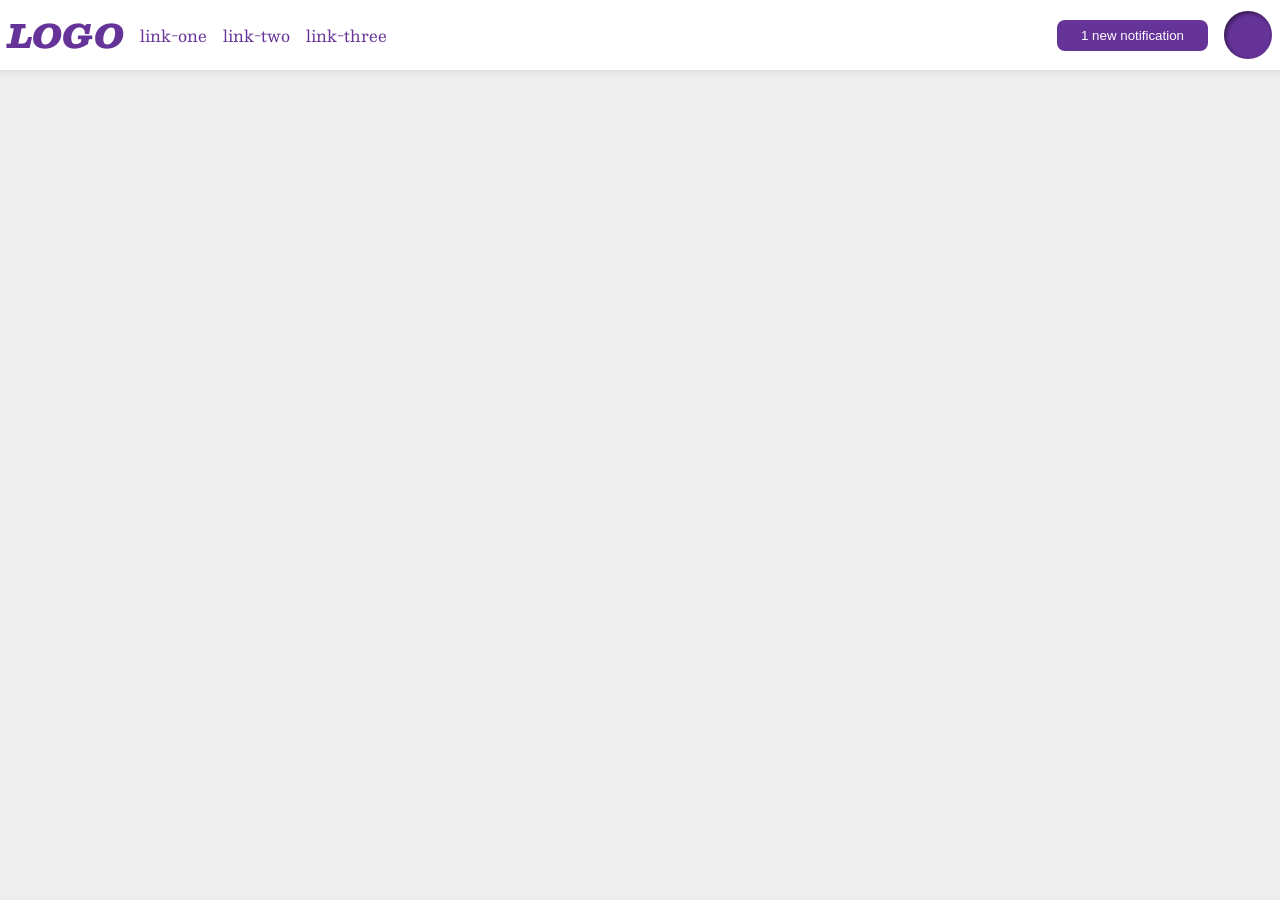
<file: foundations/flex/03-flex-header-2/index.html>
<!DOCTYPE html>
<html lang="en">
  <head>
    <meta charset="UTF-8">
    <meta http-equiv="X-UA-Compatible" content="IE=edge">
    <meta name="viewport" content="width=device-width, initial-scale=1.0">
    <title>Flex Header 2</title>
    <link rel="stylesheet" href="style.css">
  </head>
  <body>
    <div class="header">
      <div class="left-header">
        <div class="logo">
        LOGO
        </div>
        <ul class="links">
          <li><a href="https://google.com">link-one</a></li>
          <li><a href="https://google.com">link-two</a></li>
          <li><a href="https://google.com">link-three</a></li>
        </ul>
      </div>
      <div class="right-header">
        <button class="notifications">
          1 new notification
        </button>
        <div class="profile-image"></div>
      </div>

    </div>
  </body>
</html>
</file>
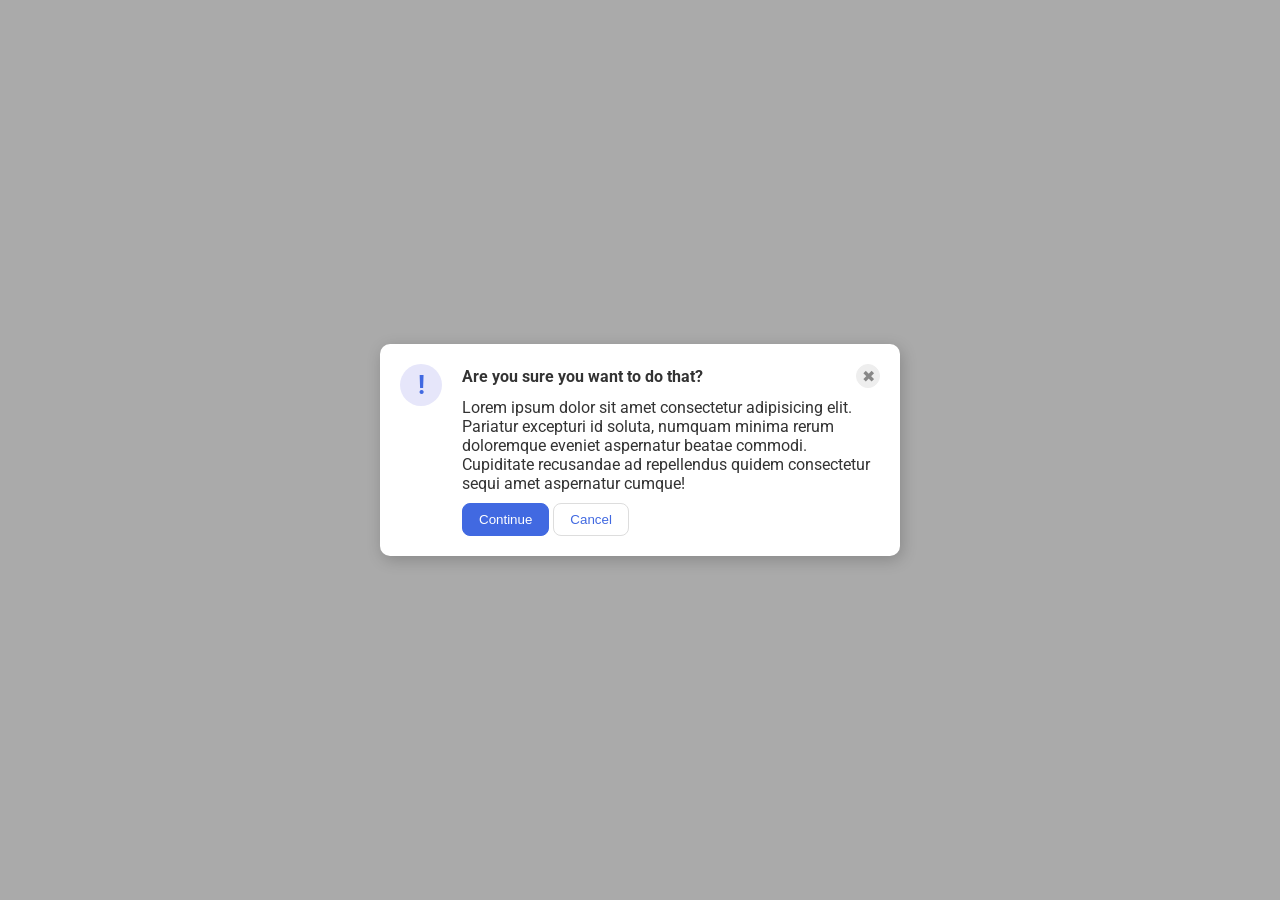
<file: foundations/flex/05-flex-modal/index.html>
<!DOCTYPE html>
<html lang="en">

<head>
  <meta charset="UTF-8">
  <meta http-equiv="X-UA-Compatible" content="IE=edge">
  <meta name="viewport" content="width=device-width, initial-scale=1.0">
  <link rel="stylesheet" href="style.css">
  <title>Modal</title>
</head>

<body>
  <div class="modal">
    <div class="left">
      <div class="icon">!</div>
    </div>
    <div class="right">
      <div class="top">
        <div class="header">Are you sure you want to do that?</div>
        <button class="close-button">✖</button>
      </div>
      <div class="text">Lorem ipsum dolor sit amet consectetur adipisicing elit. Pariatur excepturi id soluta, numquam
        minima rerum doloremque eveniet aspernatur beatae commodi. Cupiditate recusandae ad repellendus quidem
        consectetur sequi amet aspernatur cumque!</div>
      <div class="buttons">
        <button class="continue">Continue</button>
        <button class="cancel">Cancel</button>
      </div>
    </div>
  </div>
</body>

</html>
</file>
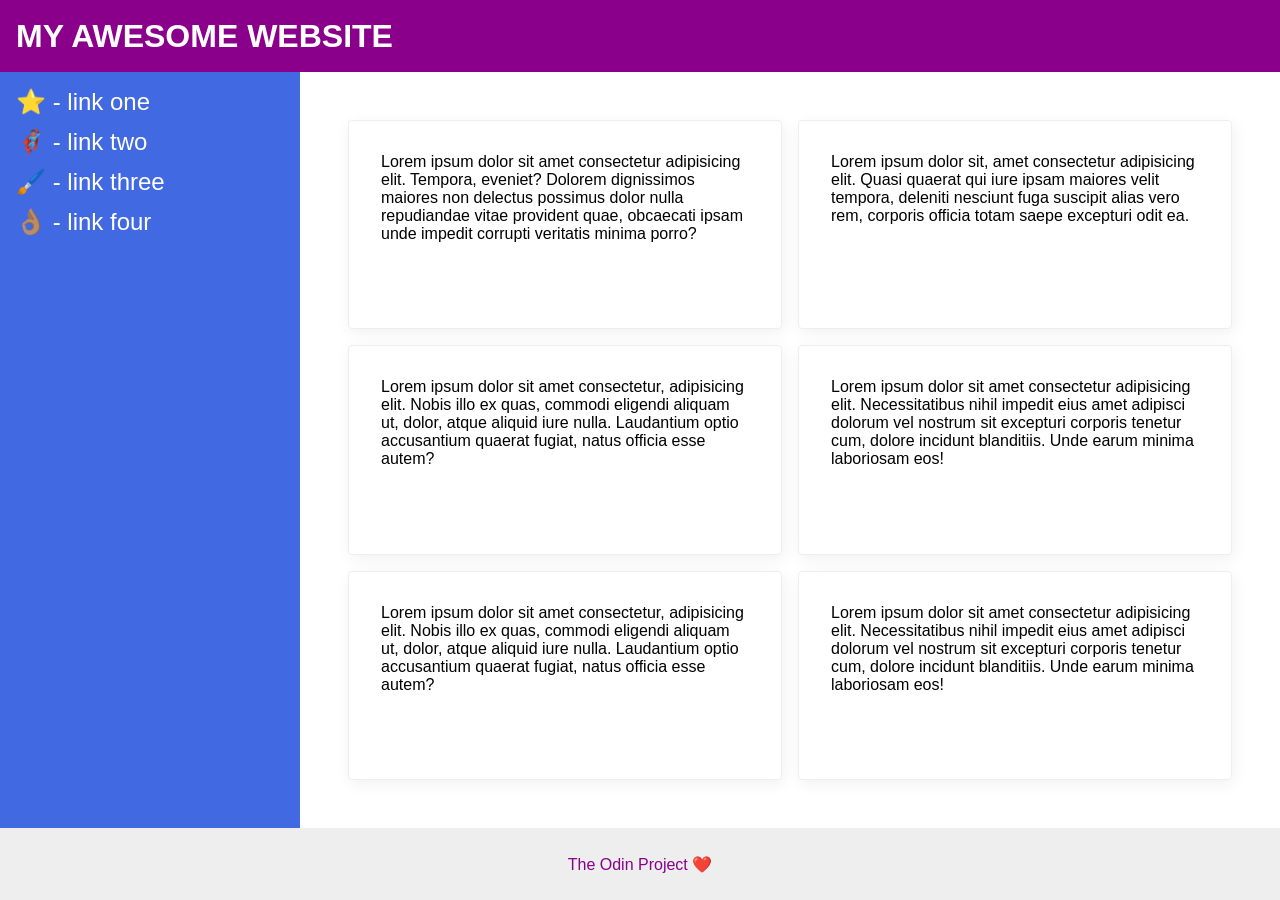
<file: foundations/flex/07-flex-layout-2/index.html>
<!DOCTYPE html>
<html lang="en">
  <head>
    <meta charset="UTF-8">
    <meta http-equiv="X-UA-Compatible" content="IE=edge">
    <meta name="viewport" content="width=device-width, initial-scale=1.0">
    <title>The Holy Grail</title>
    <link rel="stylesheet" href="style.css">
  </head>
  <body>
    <div class="header">
      MY AWESOME WEBSITE
    </div>
    <div class="content">
      <div class="sidebar">
        <ul>
          <li><a href="#">⭐ - link one</a></li>
          <li><a href="#">🦸🏽‍♂️ - link two</a></li>
          <li><a href="#">🖌️ - link three</a></li>
          <li><a href="#">👌🏽 - link four</a></li>
        </ul>
      </div>
      <div class="cards">
        <div class="card">Lorem ipsum dolor sit amet consectetur adipisicing elit. Tempora, eveniet? Dolorem dignissimos maiores non delectus possimus dolor nulla repudiandae vitae provident quae, obcaecati ipsam unde impedit corrupti veritatis minima porro?</div>
        <div class="card">Lorem ipsum dolor sit, amet consectetur adipisicing elit. Quasi quaerat qui iure ipsam maiores velit tempora, deleniti nesciunt fuga suscipit alias vero rem, corporis officia totam saepe excepturi odit ea.</div>
        <div class="card">Lorem ipsum dolor sit amet consectetur, adipisicing elit. Nobis illo ex quas, commodi eligendi aliquam ut, dolor, atque aliquid iure nulla. Laudantium optio accusantium quaerat fugiat, natus officia esse autem?</div>
        <div class="card">Lorem ipsum dolor sit amet consectetur adipisicing elit. Necessitatibus nihil impedit eius amet adipisci dolorum vel nostrum sit excepturi corporis tenetur cum, dolore incidunt blanditiis. Unde earum minima laboriosam eos!</div>
        <div class="card">Lorem ipsum dolor sit amet consectetur, adipisicing elit. Nobis illo ex quas, commodi eligendi aliquam ut, dolor, atque aliquid iure nulla. Laudantium optio accusantium quaerat fugiat, natus officia esse autem?</div>
        <div class="card">Lorem ipsum dolor sit amet consectetur adipisicing elit. Necessitatibus nihil impedit eius amet adipisci dolorum vel nostrum sit excepturi corporis tenetur cum, dolore incidunt blanditiis. Unde earum minima laboriosam eos!</div>
      </div>
    </div>
    
    <div class="footer">
      The Odin Project ❤️
    </div>
  </body>
</html>
</file>
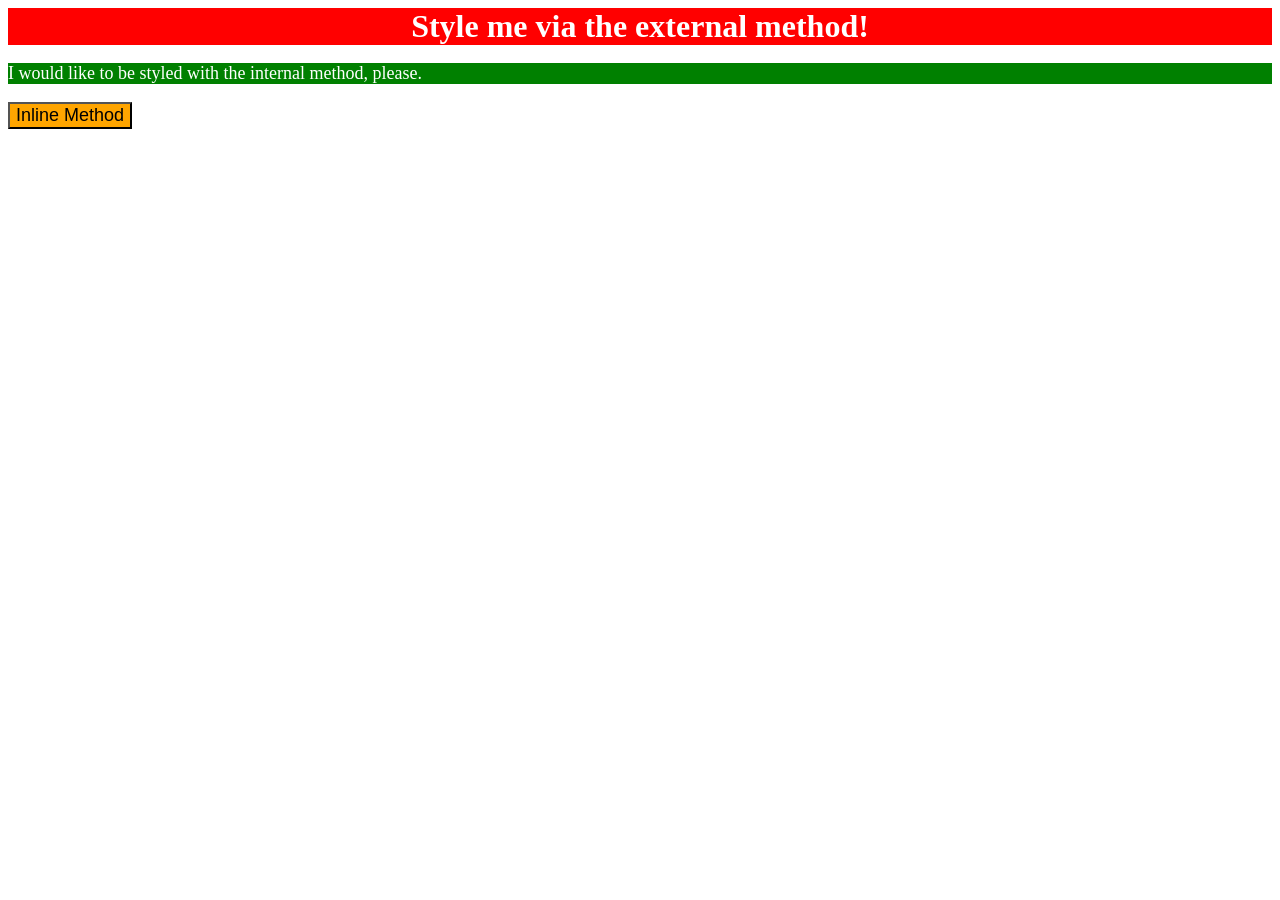
<file: foundations/intro-to-css/01-css-methods/index.html>
<!DOCTYPE html>
<html lang="en">
  <head>
    <meta charset="UTF-8">
    <meta http-equiv="X-UA-Compatible" content="IE=edge">
    <meta name="viewport" content="width=device-width, initial-scale=1.0">
    <link rel="stylesheet" href="style.css">
    <title>Methods for Adding CSS</title>
    <style>
      p{
        background-color: green;
        color: white;
        font-size: 18px;
      }
    </style>
  </head>
  <body>
    <div>Style me via the external method!</div>
    <p>I would like to be styled with the internal method, please.</p>
    <button style="background-color: orange; font-size: 18px;">Inline Method</button>
  </body>
</html>
</file>
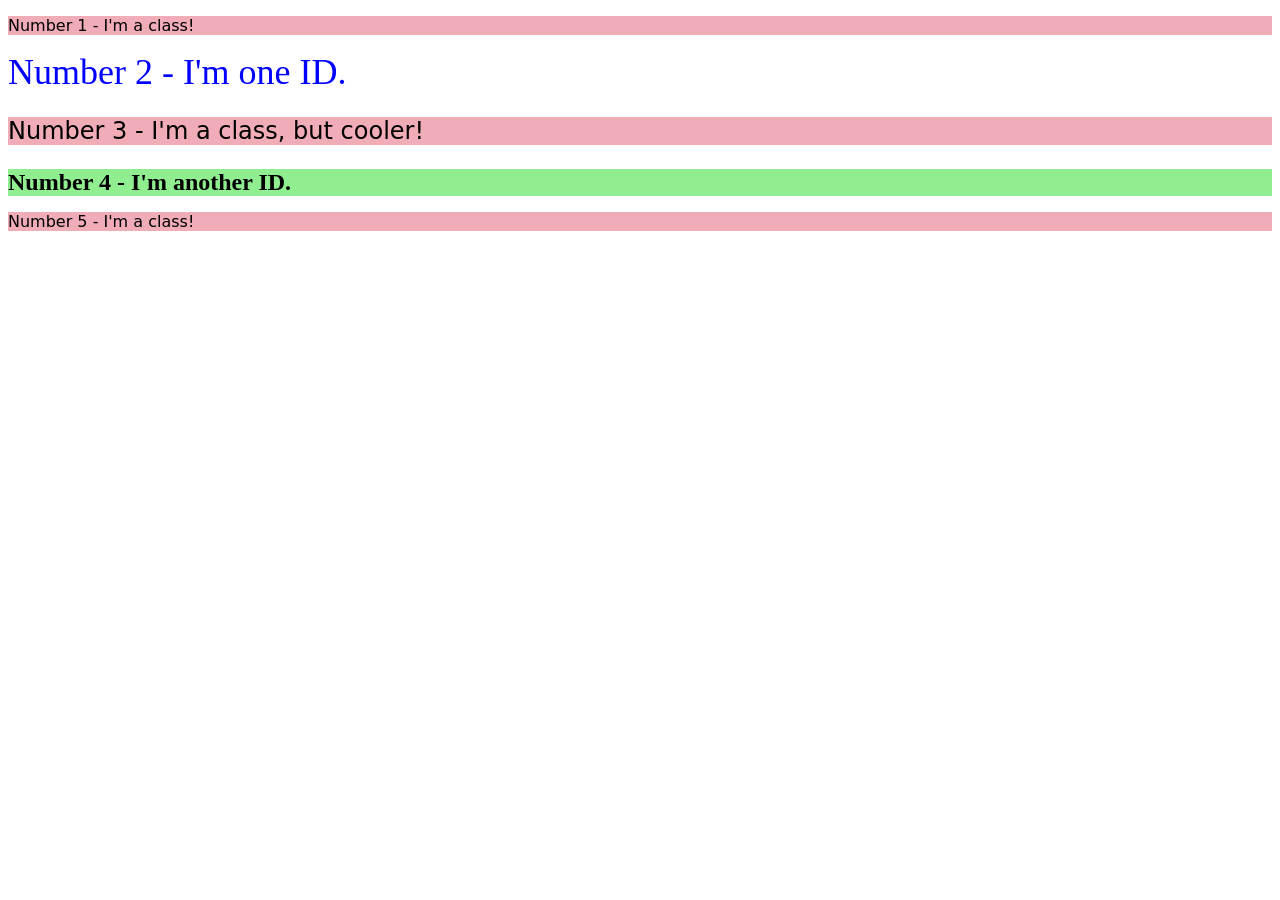
<file: foundations/intro-to-css/02-class-id-selectors/index.html>
<!DOCTYPE html>
<html lang="en">
  <head>
    <meta charset="UTF-8">
    <meta http-equiv="X-UA-Compatible" content="IE=edge">
    <meta name="viewport" content="width=device-width, initial-scale=1.0">
    <title>Class and ID Selectors</title>
    <link rel="stylesheet" href="style.css">
  </head>
  <body>
    <p class="odd-elements">Number 1 - I'm a class!</p>
    <div id="num2">Number 2 - I'm one ID.</div>
    <p class="odd-elements font-size-change">Number 3 - I'm a class, but cooler!</p>
    <div class="font-size-change" id="num4">Number 4 - I'm another ID.</div>
    <p class="odd-elements">Number 5 - I'm a class!</p>
  </body>
</html>
</file>
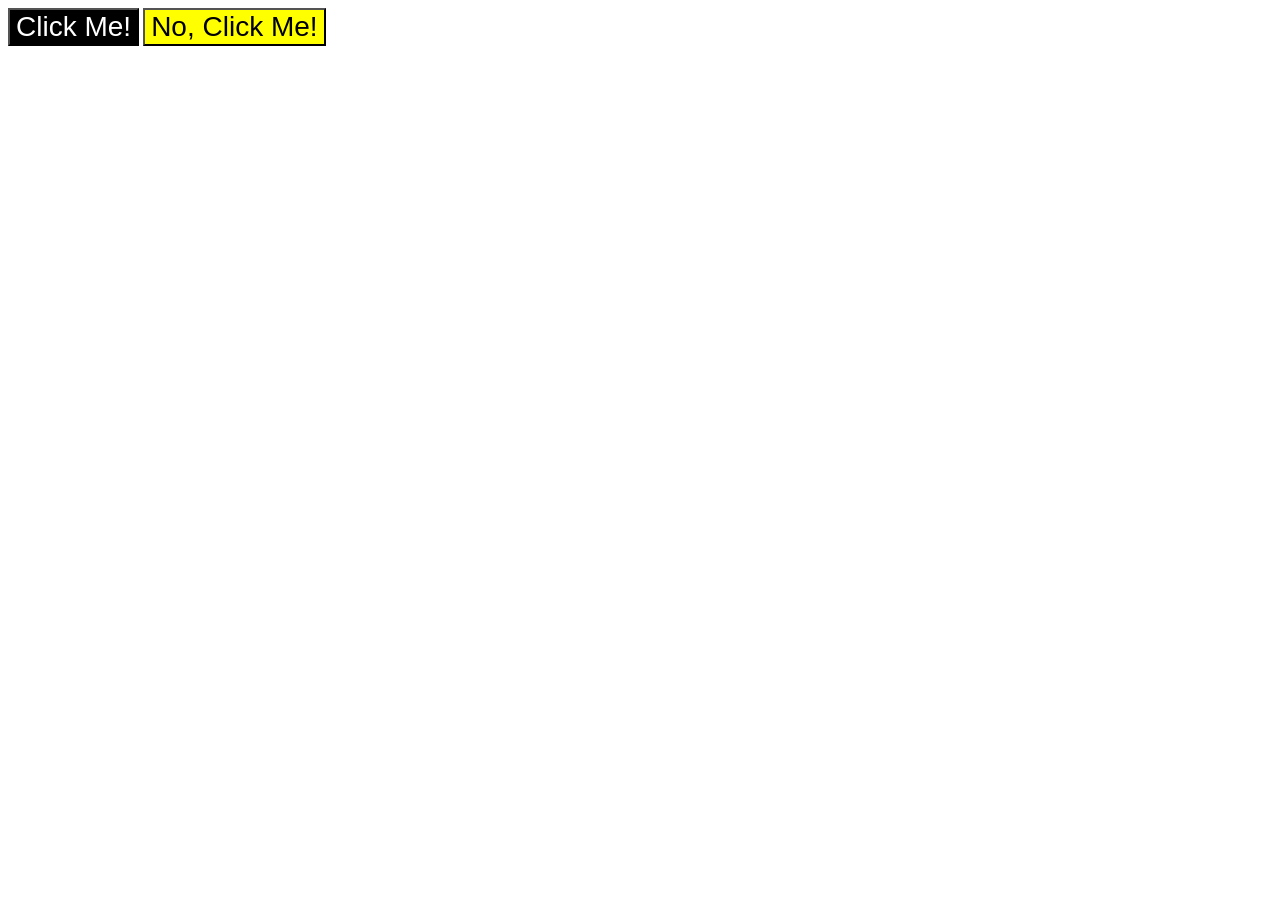
<file: foundations/intro-to-css/03-grouping-selectors/index.html>
<!DOCTYPE html>
<html lang="en">
  <head>
    <meta charset="UTF-8">
    <meta http-equiv="X-UA-Compatible" content="IE=edge">
    <meta name="viewport" content="width=device-width, initial-scale=1.0">
    <title>Grouping Selectors</title>
    <link rel="stylesheet" href="style.css">
  </head>
  <body>
    <button class="c-button common-styles">Click Me!</button>
    <button class="n-button common-styles">No, Click Me!</button>
  </body>
</html>
</file>
<file: foundations/flex/03-flex-header-2/style.css>
/* this is some magical font-importing.  
you'll learn about it later. */
@import url('https://fonts.googleapis.com/css2?family=Besley:ital,wght@0,400;1,900&display=swap');

body {
  margin: 0;
  background: #eee;
  font-family: Besley, serif;
}

.header {
  background: white;
  border-bottom: 1px solid #ddd;
  box-shadow: 0 0 8px rgba(0,0,0,.1);
  display: flex;
  padding: 8px;
  justify-content: space-between;
  align-items: center;

}

.profile-image {
  background: rebeccapurple;
  box-shadow: inset 2px 2px 4px rgba(0,0,0,.5);
  border-radius: 50%;
  width: 48px;
  height: 48px;
}

.logo {
  color: rebeccapurple;
  font-size: 32px;
  font-weight: 900;
  font-style: italic;
}

button {
  border: none;
  border-radius: 8px;
  background: rebeccapurple;
  color: white;
  padding: 8px 24px;
}

a {
  /* this removes the line under our links */
  text-decoration: none;
  color: rebeccapurple;
}

ul {
  list-style-type: none;
  display: flex;
  align-items: center;
  gap: 16px;
  padding: 0;
  margin: 0;
}

.left-header,
.right-header{
  display: flex;
  align-items: center;
  gap: 16px;
  padding: 0;
  margin: 0;
}
</file>
<file: foundations/flex/05-flex-modal/style.css>
@import url('https://fonts.googleapis.com/css2?family=Roboto:wght@400;700&display=swap');

html, body {
  height: 100%;
}

body {
  font-family: Roboto, sans-serif;
  margin: 0;
  background: #aaa;
  color: #333;
  /* I'll give you this one for free lol */
  display: flex;
  align-items: center;
  justify-content: center;
}

.modal {
  background: white;
  width: 480px;
  border-radius: 10px;
  box-shadow: 2px 4px 16px rgba(0,0,0,.2);
  padding: 20px;
  display: flex;
  gap: 20px;
}

.icon {
  color: royalblue;
  font-size: 26px;
  font-weight: 700;
  background: lavender;
  width: 42px;
  height: 42px;
  border-radius: 50%;
  display: flex;
  align-items: center;
  justify-content: center;
}

.top{
  display: flex;
  justify-content: space-between;
}

div.header{
  font-weight: bold;
}

.close-button {
  background: #eee;
  border-radius: 50%;
  color: #888;
  font-weight: 400;
  font-size: 16px;
  height: 24px;
  width: 24px;
  display: flex;
  align-items: center;
  justify-content: center;
  border: 1px solid #eee;
  padding: 0;
}

.right{
  display: flex;
  flex-direction: column;
  gap: 10px;
}

.top{
  display: flex;
  align-items: center;
}

button {
  cursor: pointer;
  padding: 8px 16px;
  border-radius: 8px;
}

button.continue {
  background: royalblue;
  border: 1px solid royalblue;
  color: white;
}

button.cancel {
  background: white;
  border: 1px solid #ddd;
  color: royalblue;
}
</file>
<file: foundations/flex/07-flex-layout-2/style.css>
body {
  font-family: -apple-system, BlinkMacSystemFont, 'Segoe UI', Roboto, Oxygen, Ubuntu, Cantarell, 'Open Sans', 'Helvetica Neue', sans-serif;
  margin: 0;
  min-height: 100vh;
  display: flex;
  flex-direction: column;
}

.header {
  height: 72px;
  background: darkmagenta;
  color: white;
  display: flex;
  align-items: center;
  padding: 0 16px;
  font-size: 32px;
  font-weight: 900;
}

.content {
  flex: 1;
  display: flex;
}

.footer {
  height: 72px;
  background: #eee;
  color: darkmagenta;
  display: flex;
  justify-content: center;
  align-items: center;
}

.sidebar {
  width: 300px;
  flex-shrink: 0;
  background: royalblue;
  box-sizing: border-box;
  font-size: 24px;
  padding: 16px;
}

.sidebar ul {
  margin: 0;
  padding: 0;
  list-style: none;
  display: flex;
  flex-direction: column;
  gap: 12px;
}

.sidebar a {
  text-decoration: none;
  color: white;
  font-size: 24px;
}

.cards {
  flex: 1;
  display: flex;
  flex-wrap: wrap;
  gap: 16px;
  padding: 48px;
  box-sizing: border-box;
}

.card {
  border: 1px solid #eee;
  box-shadow: 2px 4px 16px rgba(0,0,0,.06);
  border-radius: 4px;
  flex: 1 1 300px;
  padding: 32px;
}

ul {
  margin: 0;
  padding: 0;
  list-style-type: none;
}

a {
  text-decoration: none;
  color: white;
}
</file>
<file: foundations/intro-to-css/01-css-methods/style.css>
div{
    background-color: red;
    color: white;
    font-size: 32px;
    text-align: center;
    font-weight: bold;
}
</file>
<file: foundations/intro-to-css/02-class-id-selectors/style.css>
.odd-elements{
    background-color: rgb(240, 173, 184);
    font-family: 'Verdana', 'DejaVu Sans', sans-serif;
}

#num2{
    color: blue;
    font-size: 36px;
}

.font-size-change{
    font-size: 24px;
}

#num4{
    background-color: lightgreen;
    font-weight: bold;
}
</file>
<file: foundations/intro-to-css/03-grouping-selectors/style.css>
.common-styles{
    font-size: 28px;
    font-family: 'Helvetica', 'Times New Roman', sans-serif;
}

.c-button{
    background-color: black;
    color: white;
}

.n-button{
    background-color: yellow;
}
</file>
